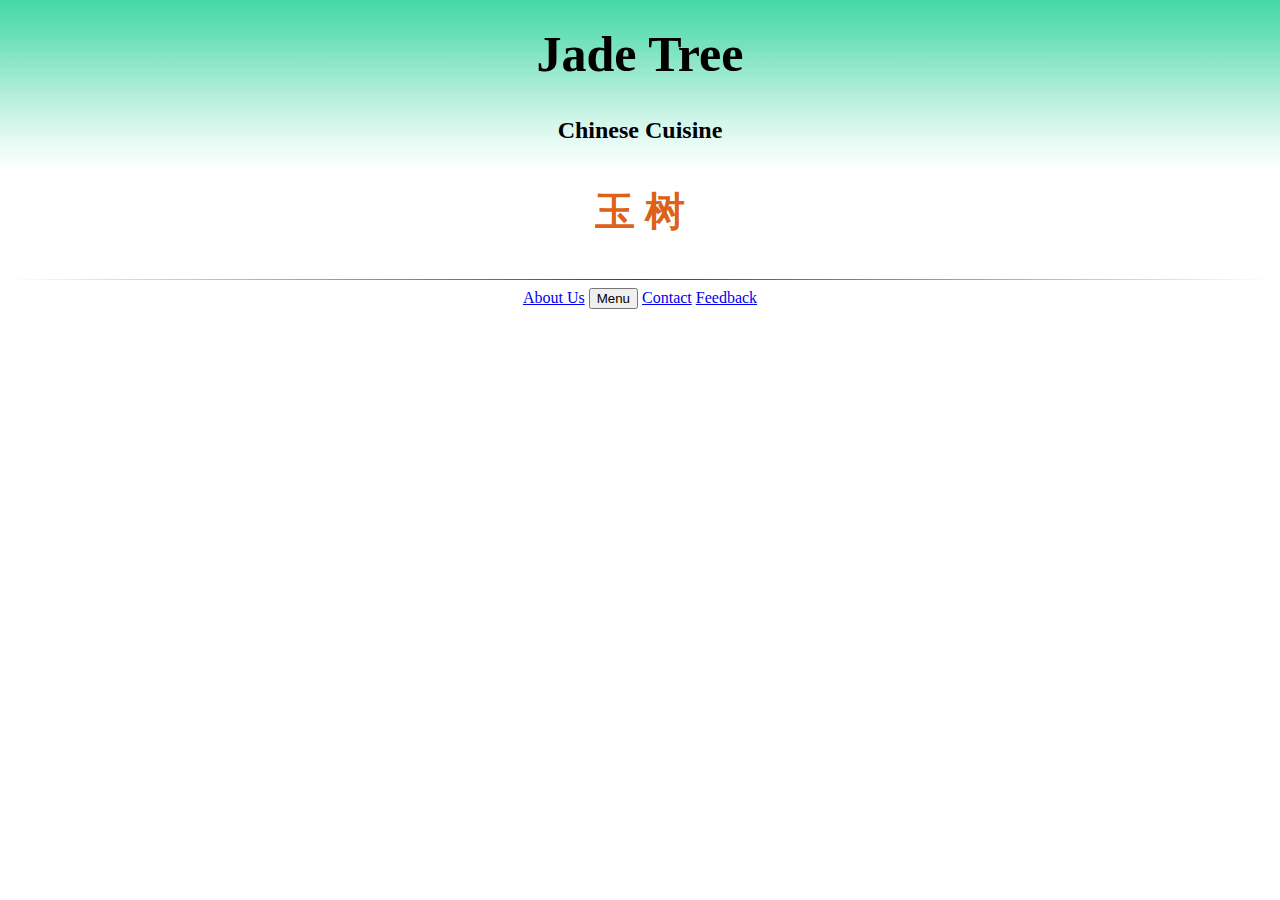
<file: index.html>
<!DOCTYPE html>
<html lang="en-us">

<head>
  <meta charset="UTF-8">
  <title>Jade Tree</title>
  

  <link rel='icon' href='assets/images/jj.png' type='image/x-icon'/>
  <link rel="stylesheet" href="https://stackpath.bootstrapcdn.com/bootstrap/4.1.0/css/bootstrap.min.css" integrity="sha384-9gVQ4dYFwwWSjIDZnLEWnxCjeSWFphJiwGPXr1jddIhOegiu1FwO5qRGvFXOdJZ4" crossorigin="anonymous">
  <meta name="viewport" content="width=device-width, initial-scale=1.0">
  <link rel="stylesheet" type="text/css" href="assets/css/style.css">
  
</head>


    <header>
        <h1>Jade Tree</h1>
        <h2>Chinese Cuisine</h2>
        <h3>玉 树</h3>
    </header>
<hr>

<body>
    <div class="container">
        <div class="button" display=inline>
            <a href="about.html" class="btn btn-primary" role="button">About Us</a>
            <div class="dropdown">
            <button class="btn dropbtn btn-success">Menu</button>
            <div class="dropdown-content">
                <a href="menuL.html">Lunch</a>
                <a href="menuD.html">Dinner</a>
              </div>
            </div>
            <a href="contact.html" class="btn btn-info" role="button">Contact</a>
            <a href="feedback.html" class="btn btn-warning" role="button">Feedback</a>
        </div>
    </div>
</body>
</html>
</file>
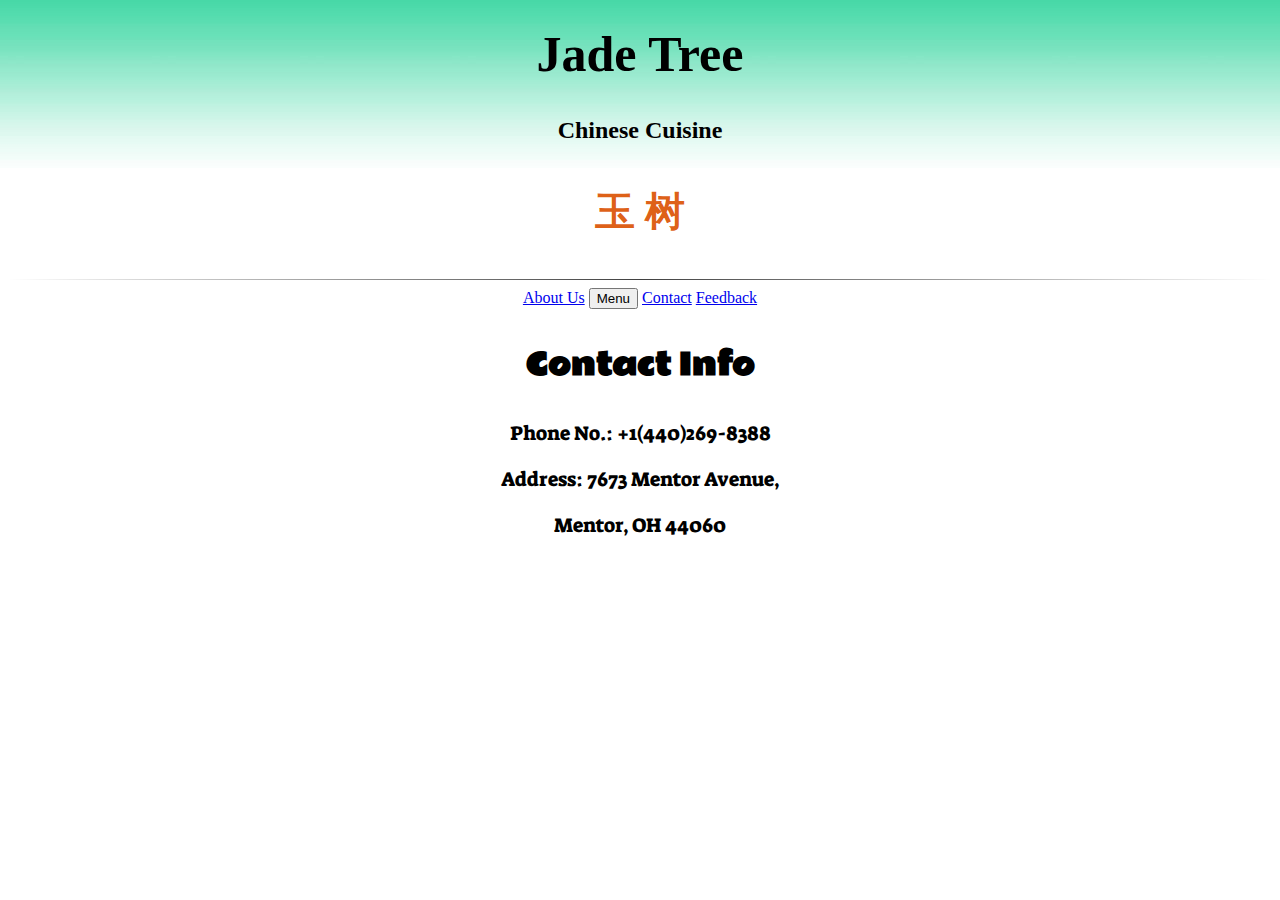
<file: contact.html>
<!DOCTYPE html>
<html lang="en-us">

<head>
  <meta charset="UTF-8">
  <title>Jade Tree-Contact</title>
  

  <link rel='icon' href='assets/images/jj.png' type='image/x-icon'/>
  <link rel="stylesheet" href="https://stackpath.bootstrapcdn.com/bootstrap/4.1.0/css/bootstrap.min.css" integrity="sha384-9gVQ4dYFwwWSjIDZnLEWnxCjeSWFphJiwGPXr1jddIhOegiu1FwO5qRGvFXOdJZ4" crossorigin="anonymous">
  <meta name="viewport" content="width=device-width, initial-scale=1.0">
  <link href="https://fonts.googleapis.com/css?family=Permanent+Marker|Rammetto+One|Suez+One" rel="stylesheet">
  <link rel="stylesheet" type="text/css" href="assets/css/style.css">
</head>


    <header>
        <h1>Jade Tree</h1>
        <h2>Chinese Cuisine</h2>
        <h3>玉 树</h3>
    </header>
<hr>

<body>
    <div class="container">
        <div class="button" display=inline>
            <a href="about.html" class="btn btn-primary" role="button">About Us</a>
            <div class="dropdown">
            <button class="btn dropbtn btn-success">Menu</button>
            <div class="dropdown-content">
                <a href="menuL.html">Lunch</a>
                <a href="menuD.html">Dinner</a>
              </div>
            </div>
            <a href="contact.html" class="btn btn-info" role="button">Contact</a>
            <a href="feedback.html" class="btn btn-warning" role="button">Feedback</a>
        </div>
    </div>

    <div class="container1">
        <section id="conInfo">
        <p>Contact Info</p>
        </section>

        <section id="conDetail">
            <p>Phone No.:
            +1(440)269-8388</p>
        </section>

        <section id="conDetail">
            <p>Address: 7673 Mentor Avenue,</p>
                <p>Mentor, OH 44060</p>
        </section>
    </div>
</body>
</html>
</file>
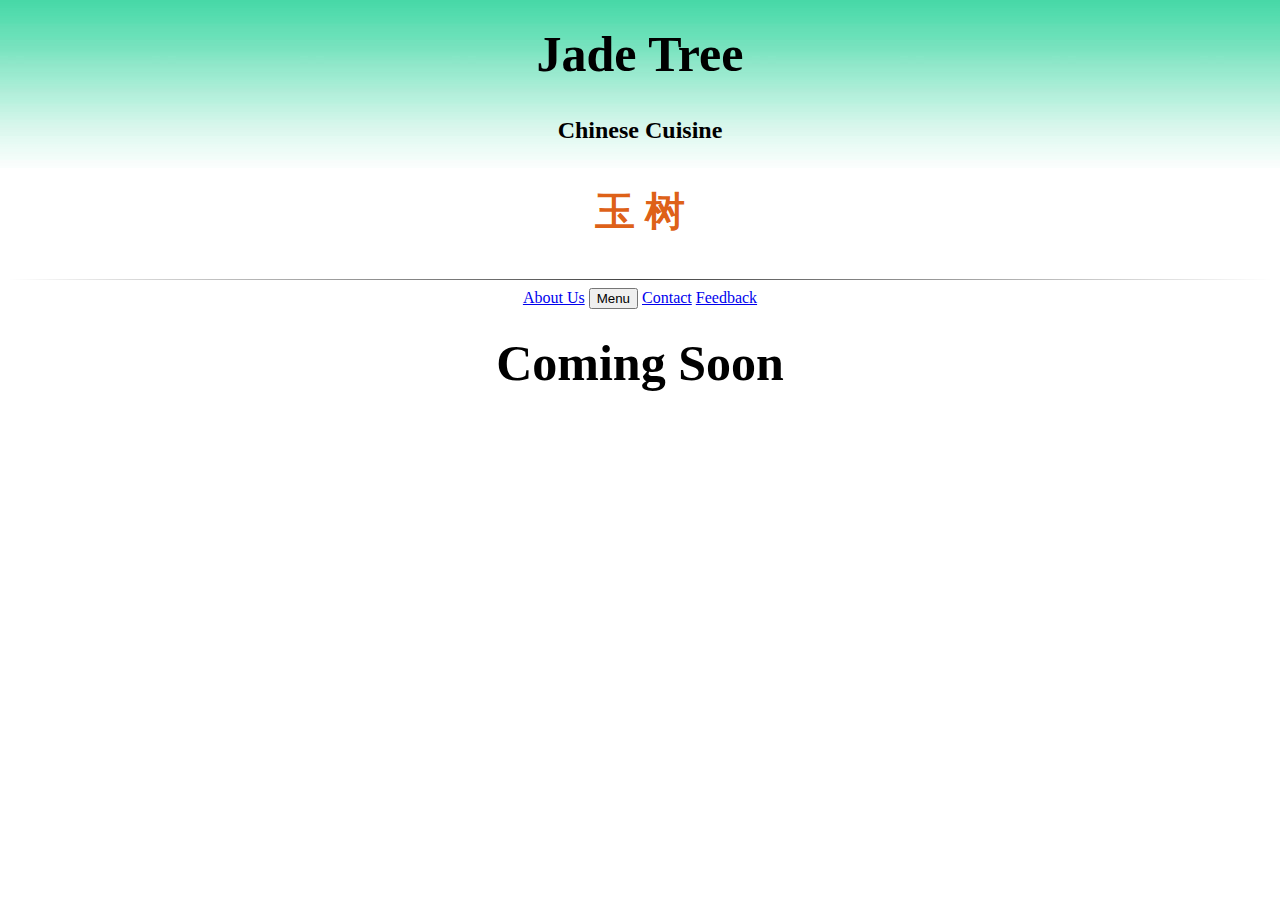
<file: feedback.html>
<!DOCTYPE html>
<html lang="en-us">

<head>
  <meta charset="UTF-8">
  <title>Jade Tree</title>
  

  <link rel='icon' href='assets/images/jj.png' type='image/x-icon'/>
  <link rel="stylesheet" href="https://stackpath.bootstrapcdn.com/bootstrap/4.1.0/css/bootstrap.min.css" integrity="sha384-9gVQ4dYFwwWSjIDZnLEWnxCjeSWFphJiwGPXr1jddIhOegiu1FwO5qRGvFXOdJZ4" crossorigin="anonymous">
  <meta name="viewport" content="width=device-width, initial-scale=1.0">
  <link rel="stylesheet" type="text/css" href="assets/css/style.css">
  
</head>


    <header>
        <h1>Jade Tree</h1>
        <h2>Chinese Cuisine</h2>
        <h3>玉 树</h3>
    </header>
<hr>

<body>
    <div class="container">
        <div class="button" display=inline>
            <a href="about.html" class="btn btn-primary" role="button">About Us</a>
            <div class="dropdown">
            <button class="btn dropbtn btn-success">Menu</button>
            <div class="dropdown-content">
                <a href="menuL.html">Lunch</a>
                <a href="menuD.html">Dinner</a>
              </div>
            </div>
            <a href="contact.html" class="btn btn-info" role="button">Contact</a>
            <a href="feedback.html" class="btn btn-warning" role="button">Feedback</a>
        </div>
    </div>

    <h1>Coming Soon</h1>
</body>
</html>
</file>
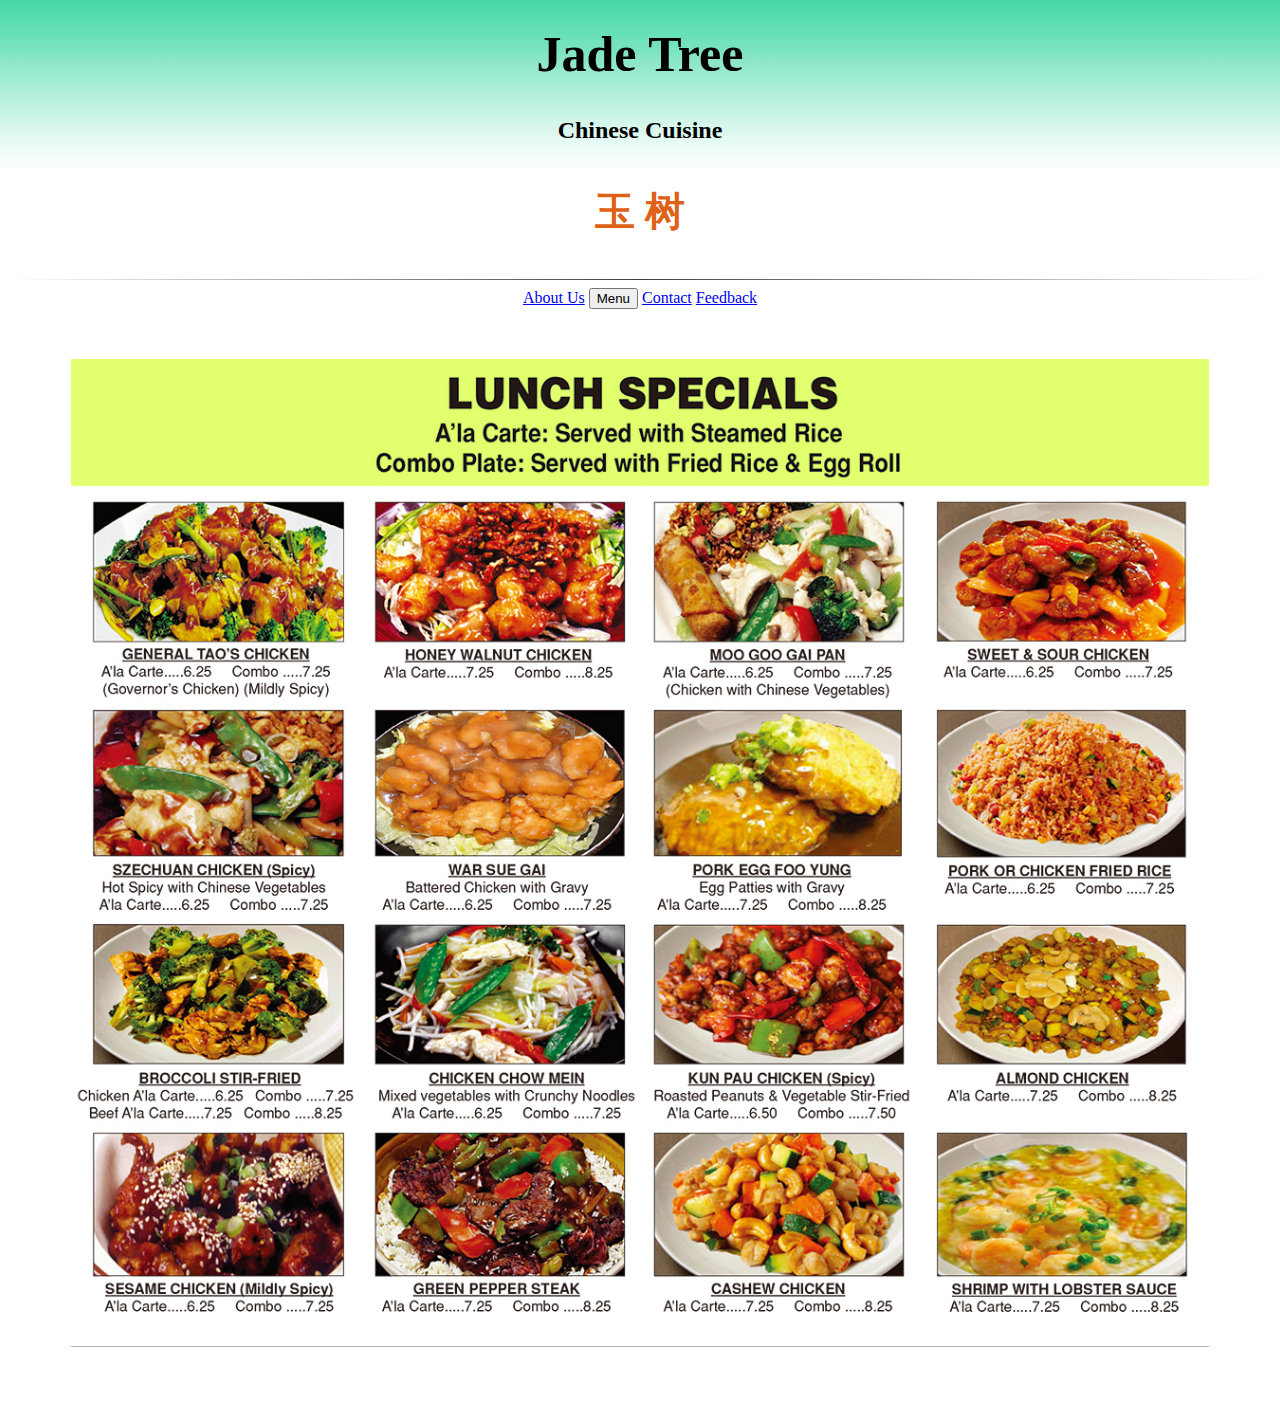
<file: menuL.html>
<!DOCTYPE html>
<html lang="en-us">

<head>
  <meta charset="UTF-8">
  <title>Jade Tree</title>
  

  <link rel='icon' href='assets/images/jj.png' type='image/x-icon'/>
  <link rel="stylesheet" href="https://stackpath.bootstrapcdn.com/bootstrap/4.1.0/css/bootstrap.min.css" integrity="sha384-9gVQ4dYFwwWSjIDZnLEWnxCjeSWFphJiwGPXr1jddIhOegiu1FwO5qRGvFXOdJZ4" crossorigin="anonymous">
  <meta name="viewport" content="width=device-width, initial-scale=1.0">
  <link rel="stylesheet" type="text/css" href="assets/css/style.css">
  
</head>


    <header>
        <h1>Jade Tree</h1>
        <h2>Chinese Cuisine</h2>
        <h3>玉 树</h3>
    </header>
<hr>

<body>
    <div class="container">
        <div class="button" display=inline>
            <a href="about.html" class="btn btn-primary" role="button">About Us</a>
            <div class="dropdown">
            <button class="btn dropbtn btn-success">Menu</button>
            <div class="dropdown-content">
                <a href="menuL.html">Lunch</a>
                <a href="menuD.html">Dinner</a>
              </div>
            </div>
            <a href="contact.html" class="btn btn-info" role="button">Contact</a>
            <a href="feedback.html" class="btn btn-warning" role="button">Feedback</a>
        </div>
    </div>

    <div align="center" class="menuImg">
        <img src="assets/images/L1.jpg" width="90%">
    </div>

</body>
</html>
</file>
<file: assets/css/style.css>
h1,h2,h3 {
    text-align: center;
    font-weight:bold;
    }

h1 {
    margin-top: 2%;
    font-size:50px;
}

h2{
    font-family:"Times New Roman";
    
}

h3 {
    font-family: LiSu;
    font-size:40px;
    color:rgba(221, 92, 17, 0.979);
}

hr {
    border: 0;
    height: 1px;
    background-image: linear-gradient(to right, rgba(0, 0, 0, 0), rgba(0, 0, 0, 0.75), rgba(0, 0, 0, 0));
}

body{
    background:url('../images/bggg.jpg');
    background-repeat: repeat-x;
    }


#conInfo,
#conDetail {
    text-align: center;
}

#conInfo {
    text-align: center;
    font-size: 30px;
    font-weight:bold;
    font-family: 'Rammetto One', cursive;
    margin-top:30px;
}

#conDetail {
    font-family: 'Suez One', serif;
    font-size:20px;
   }


.button {
    text-align: center;
    }


.image{
    margin-top:80px;
    float:left;
    margin:20px;
    margin-bottom:60px;
    }





.dropdown {
    position: relative;
    display: inline-block;
}



.dropdown-content {
    display: none;
    position: absolute;
    background-color: #f9f9f9;
    min-width: 160px;
    box-shadow: 0px 8px 16px 0px rgba(0,0,0,0.2);
}

.dropdown-content a {
    color: black;
    padding: 12px 16px;
    text-decoration: none;
    display: block;
}

.dropdown-content a:hover {background-color: #f1f1f1}

.dropdown:hover .dropdown-content {
    display: block;
}


.menuImg {
    margin-top: 4%;
    margin-bottom:60px;
}
</file>
